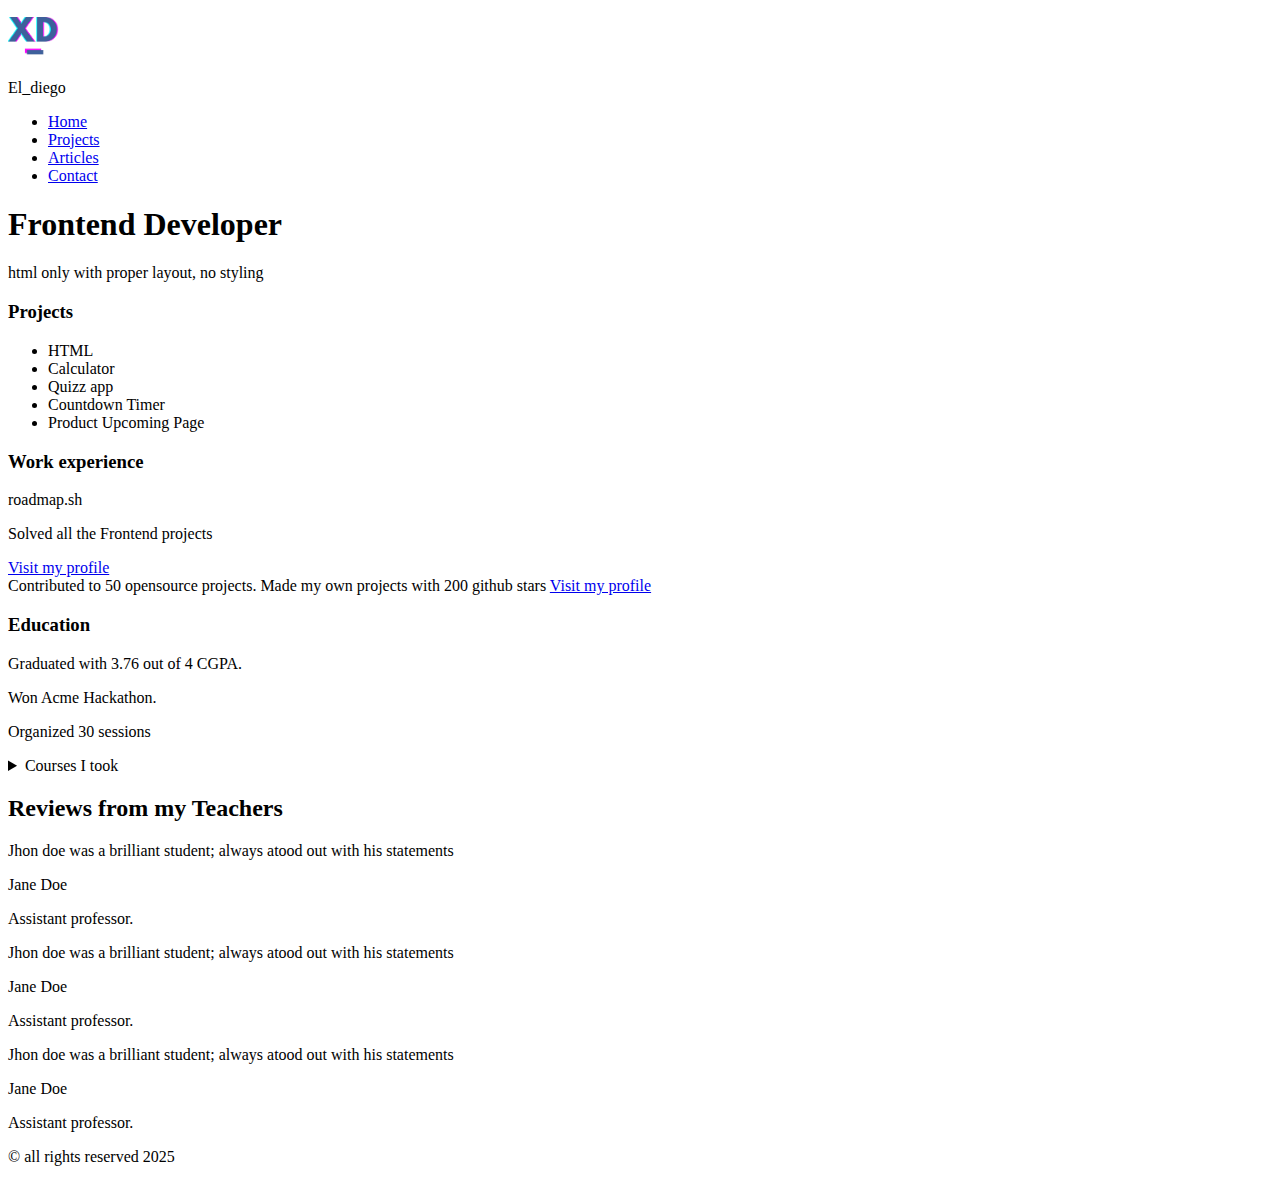
<file: Basic-HTML-Website/index.html>
<!DOCTYPE html>
<html lang="en">
<head>
    <meta charset="UTF-8">
    <meta name="viewport" content="width=device-width, initial-scale=1.0">
    <link rel="shortcut icon" href="assets/XD_NOBACKGROUND.png" type="image/x-icon">
    <title>Basic HTML website</title>
</head>
<body>
    <header>
        <div class="namlog">
            <img src="assets/XD_NOBACKGROUND.png" alt="XD logo" width="4%">
            <p>El_diego</p>
        </div>
        <nav>
            <ul>
                <li><a href="#">Home</a></li>
                <li><a href="#workexperience">Projects</a></li>
                <li><a href="articles.html">Articles</a></li>
                <li><a href="contact.html">Contact</a></li>
            </ul>
        </nav>
        <div class="welcome">
            <h1>Frontend Developer</h1>
            <p>html only with proper layout, no styling</p>
        </div>
    </header>
    <main>
        <div class="personaldescription">
            <div class="projects"></div>
            <h3>Projects</h3>
            <ul>
                <li>HTML</li>
                <li>Calculator</li>
                <li>Quizz app</li>
                <li>Countdown Timer</li>
                <li>Product Upcoming Page</li>
            </ul>
            <div id="workexperience">
                <h3>Work experience</h3>
                <p>roadmap.sh</p>
                <p>Solved all the Frontend projects</p>
                <a href="https://roadmap.sh/u/jtoledom1">Visit my profile</a>
            </div>
            <div class="opensourcework">
                Contributed to 50 opensource projects. Made my own projects with 200 github stars
                <a href="https://github.com/jtoledom1">Visit my profile</a>
            </div>
            <div class="education">
                <h3>Education</h3>
                <p>Graduated with 3.76 out of 4 CGPA.</p>
                <p>Won Acme Hackathon.</p>
                <p>Organized 30 sessions</p>
                <details>
                    <summary>Courses I took</summary>
                    <ul>
                        <li>Object Oriented Programming</li>
                        <li>Data structures and Algorithms</li>
                        <li>Web engineering</li>
                        <li>Artificial Intelligence</li>
                        <li>Human computer interaction</li>
                        <li>Computer graphicas</li>
                        <li>Database Management Systems</li>
                        <li>Distributed database Systems</li>
                        <li>Discret Mathematics</li>
                    </ul>
                </details>
            </div>
        </div>
        <div id="teachersreviews">
            <h2>Reviews from my Teachers</h2>
            <div class="teacher1">
                <p>Jhon doe was a brilliant student; always atood out with his statements</p>
                <p>Jane Doe</p>
                <p>Assistant professor.</p>
            </div>
            <div class="teacher2">
                <p>Jhon doe was a brilliant student; always atood out with his statements</p>
                <p>Jane Doe</p>
                <p>Assistant professor.</p>
            </div>
            <div class="teacher">
                <p>Jhon doe was a brilliant student; always atood out with his statements</p>
                <p>Jane Doe</p>
                <p>Assistant professor.</p>
            </div>
        </div>
    </main>
    <footer>
        <p>© all rights reserved 2025  </p>
    </footer>

</body>
</html>
</file>
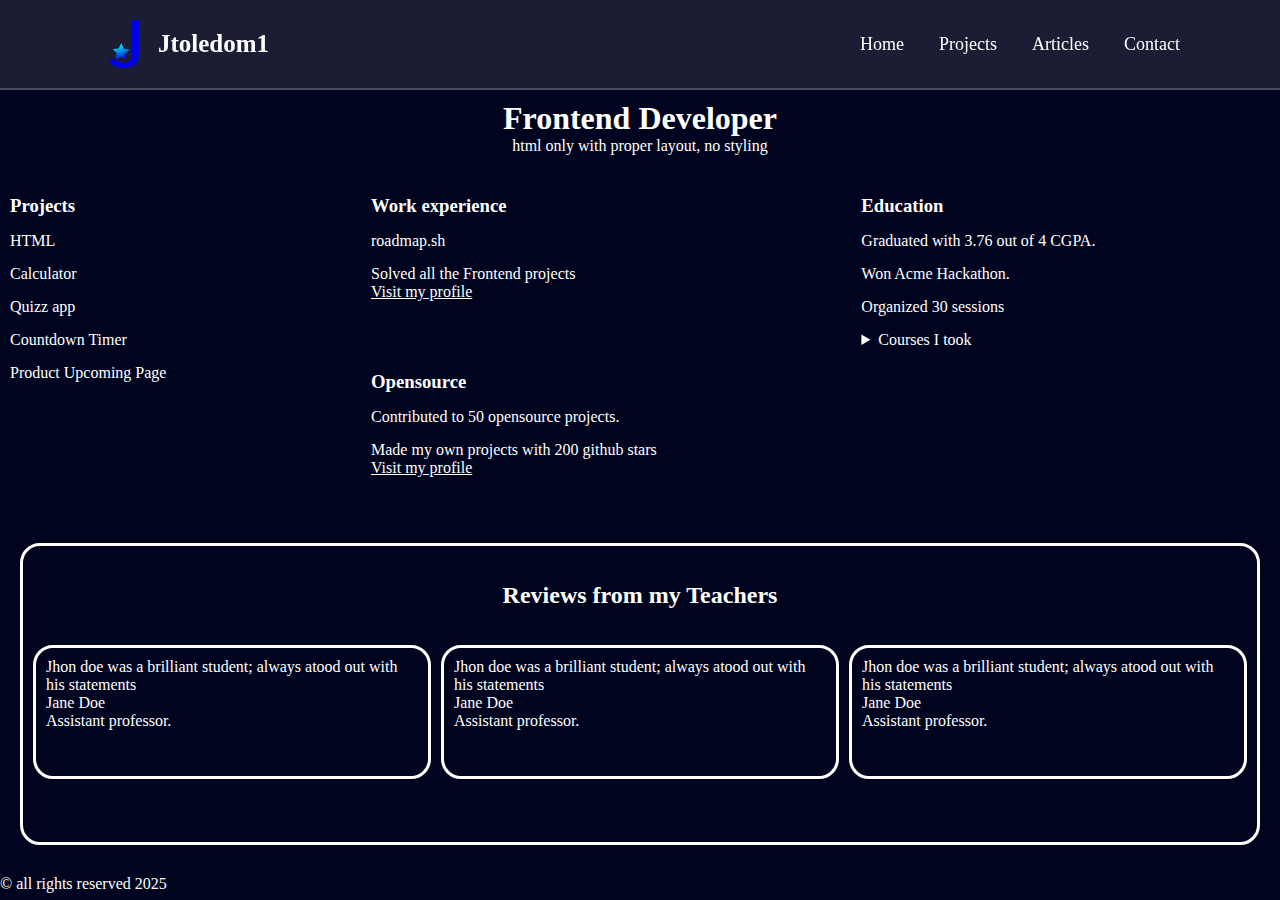
<file: Personal-Portfolio/index.html>
<!DOCTYPE html>
<html lang="en">
<head>
    <meta charset="UTF-8">
    <meta name="viewport" content="width=device-width, initial-scale=1.0">
    <link rel="shortcut icon" href="assets/XD_NOBACKGROUND.png" type="image/x-icon">
    <link rel="stylesheet" href="style.css">
    <title>Basic HTML website</title>
</head>
<body class="Initial-container">
    <header class="header">
        <a href="#" class="logo">
            <img src="assets/Claro/Claro-48.webp" alt="Logo" class="logo-img"> Jtoledom1
        </a>
        <nav class="navbar">
            <a href="#">Home</a>
            <a href="#workexperience">Projects</a>
            <a href="articles.html">Articles</a>
            <a href="contact.html">Contact</a>
        </nav>
        
    </header>
    <div class="welcome">
        <h1>Frontend Developer</h1>
        <p>html only with proper layout, no styling</p>
    </div>
    <main class="main-container">
        <div class="personaldescription">
            <div class="projects">
                <h3>Projects</h3>
                <ul>
                    <li>HTML</li>
                    <li>Calculator</li>
                    <li>Quizz app</li>
                    <li>Countdown Timer</li>
                    <li>Product Upcoming Page</li>
                </ul>
            </div>
            <div class="workexperience">
                <h3>Work experience</h3>
                <p>roadmap.sh</p>
                <p>Solved all the Frontend projects</p>
                <a href="https://roadmap.sh/u/jtoledom1">Visit my profile</a>
            </div>
            <div class="opensourcework">
                <h3>Opensource</h3>
                <p>Contributed to 50 opensource projects.</p>
                <p>Made my own projects with 200 github stars</p>
                <a href="https://github.com/jtoledom1">Visit my profile</a>
            </div>
            <div class="education">
                <h3>Education</h3>
                <p>Graduated with 3.76 out of 4 CGPA.</p>
                <p>Won Acme Hackathon.</p>
                <p>Organized 30 sessions</p>
                <details>
                    <summary>Courses I took</summary>
                    <ul>
                        <li>Object Oriented Programming</li>
                        <li>Data structures and Algorithms</li>
                        <li>Web engineering</li>
                        <li>Artificial Intelligence</li>
                        <li>Human computer interaction</li>
                        <li>Computer graphicas</li>
                        <li>Database Management Systems</li>
                        <li>Distributed database Systems</li>
                        <li>Discret Mathematics</li>
                    </ul>
                </details>
            </div>
        </div>
        <div id="teachersreviews">
            <div class="titleTR">
                <h2>Reviews from my Teachers</h2>
            </div>
            <div class="teacher1">
                <p>Jhon doe was a brilliant student; always atood out with his statements</p>
                <p>Jane Doe</p>
                <p>Assistant professor.</p>
            </div>
            <div class="teacher2">
                <p>Jhon doe was a brilliant student; always atood out with his statements</p>
                <p>Jane Doe</p>
                <p>Assistant professor.</p>
            </div>
            <div class="teacher3">
                <p>Jhon doe was a brilliant student; always atood out with his statements</p>
                <p>Jane Doe</p>
                <p>Assistant professor.</p>
            </div>
        </div>
    </main>
    <footer class="footer-container">
        <p>© all rights reserved 2025  </p>
    </footer>
</body>
</html>
</file>
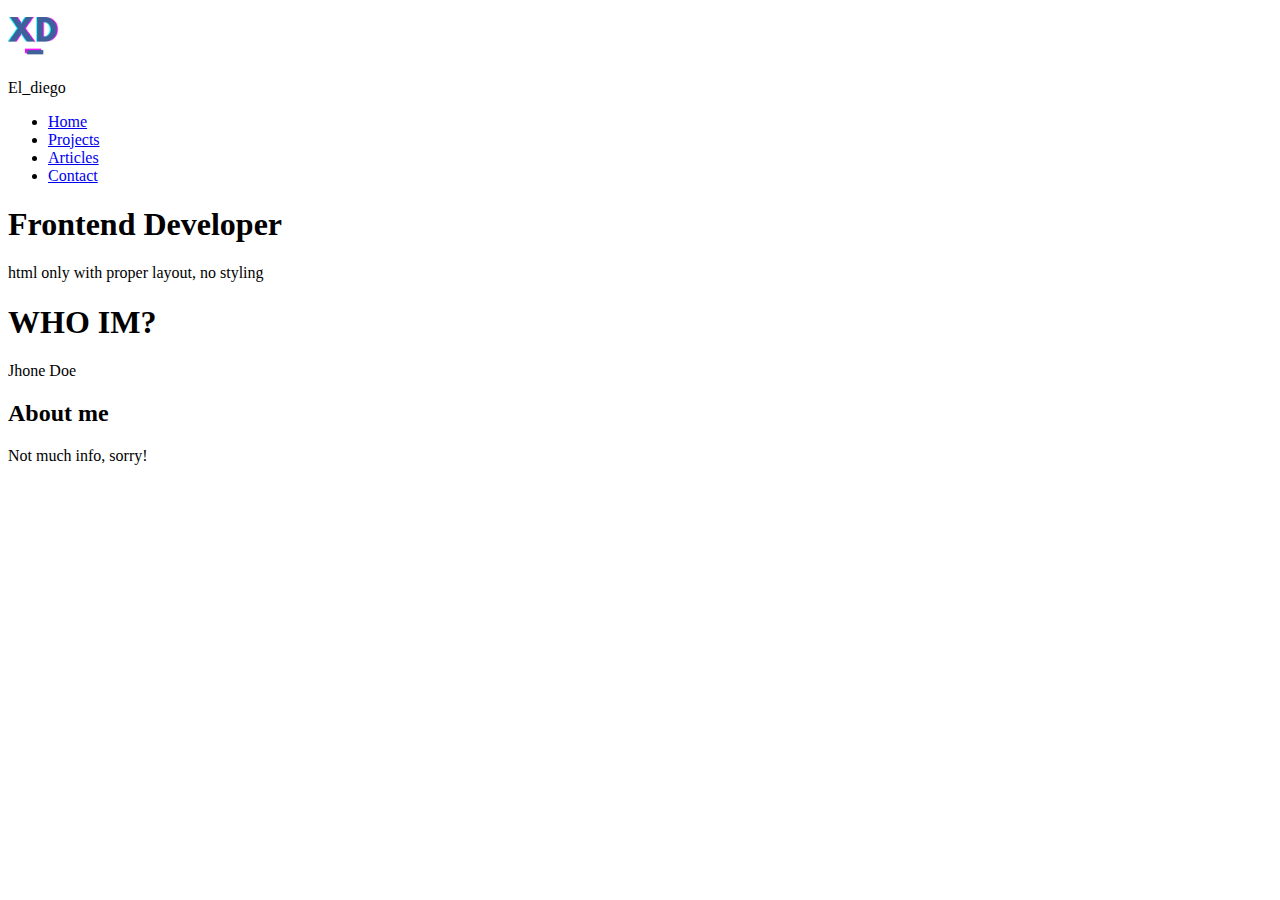
<file: Basic-HTML-Website/articles.html>
<!DOCTYPE html>
<html lang="en">
<head>
    <meta charset="UTF-8">
    <meta name="viewport" content="width=device-width, initial-scale=1.0">
    <link rel="shortcut icon" href="assets/XD_NOBACKGROUND.png" type="image/x-icon">
    <title>Basic HTML website</title>
</head>
<body>
    <header>
        <div class="namlog">
            <img src="assets/XD_NOBACKGROUND.png" alt="XD logo" width="4%">
            <p>El_diego</p>
        </div>
        <nav>
            <ul>
                <li><a href="index.html">Home</a></li>
                <li><a href="index.html">Projects</a></li>
                <li><a href="#">Articles</a></li>
                <li><a href="contact.html">Contact</a></li>
            </ul>
        </nav>
        <div class="welcome">
            <h1>Frontend Developer</h1>
            <p>html only with proper layout, no styling</p>
        </div>
    </header>
    <main>
        <Article>
            <h1>WHO IM?</h1>
            <p>Jhone Doe</p>
        </Article>
        <article>
            <h2>About me</h2>
            <p>Not much info, sorry!</p>
        </article>
    </main>
</body>
</file>
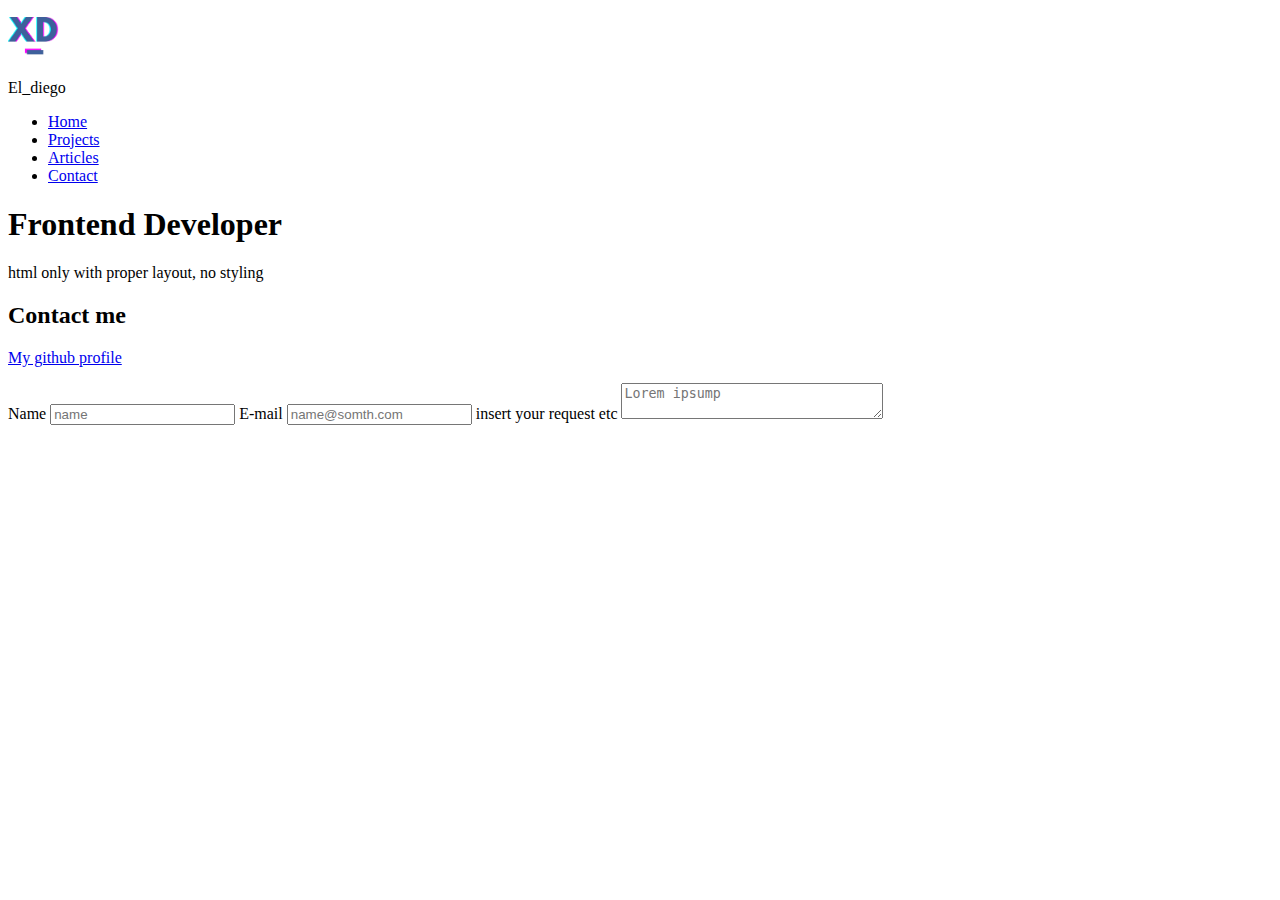
<file: Basic-HTML-Website/contact.html>
<!DOCTYPE html>
<html lang="en">
<head>
    <meta charset="UTF-8">
    <meta name="viewport" content="width=device-width, initial-scale=1.0">
    <link rel="shortcut icon" href="assets/XD_NOBACKGROUND.png" type="image/x-icon">
    <title>Basic HTML website</title>
</head>
<body>
    <header>
        <div class="namlog">
            <img src="assets/XD_NOBACKGROUND.png" alt="XD logo" width="4%">
            <p>El_diego</p>
        </div>
        <nav>
            <ul>
                <li><a href="index.html">Home</a></li>
                <li><a href="index.html">Projects</a></li>
                <li><a href="articles.html">Articles</a></li>
                <li><a href="#">Contact</a></li>
            </ul>
        </nav>
        <div class="welcome">
            <h1>Frontend Developer</h1>
            <p>html only with proper layout, no styling</p>
        </div>
    </header>
    <main>
        <h2>Contact me</h2>
        <p><a href="github.com/jtoledom1">My github profile</a></p>
        <form>
            <label for="name">Name</label>
            <input type="text" id="name" placeholder="name">
            <label for="email">E-mail</label>
            <input type="email" name="ema" id="email" placeholder="name@somth.com">
            <label for="reasons">insert your request etc</label>
            <textarea name="resrow" id="reasons" cols="30" placeholder="Lorem ipsump"></textarea>
        </form>
    </main>
</body>
</file>
<file: Personal-Portfolio/style.css>
* {
    margin: 0;
    padding: 0;
    box-sizing: border-box;
    color: #fff;
}

body {
    min-height: 100vh;
    background-color: #00041e;
}

html{
    height: 100%;
}
.header {
    position: fixed;
    top: 0;
    left: 0;
    width: 100%;
    padding: 20px 100px;
    background: rgba(255, 255, 255, 0.1);
    display: flex;
    justify-content: space-between;
    align-items: center;
    backdrop-filter: blur(10px);
    border-bottom: 2px solid rgba(255, 255, 255, .2);
}

.header::before {
    content: '';
    position: absolute;
    top: 0;
    left: -100%;
    width: 100%;
    height: 100%;
    background: linear-gradient(90deg, transparent, rgba(255, 255, 255, .4), transparent);
    transition: .5s;
}

.header:hover::before {
    left: 100%;
}

.logo {
    color: #fff;
    font-size: 25px;
    text-decoration: none;
    font-weight: 600;
    cursor: default;
    display: flex;
    align-items: center;
    flex-wrap: wrap;
}

.logo-img {
    height: 48px;
    margin-right: 10px;
}

.navbar {
    display: flex;
    align-items: center;
}

.navbar a {
    color: #fff;
    font-size: 18px;
    text-decoration: none;
    margin-left: 35px;
    transition: .3s;
}

.navbar a:hover {
    color: #f00;
}
.Initial-container{
    display: grid;
    gap: 10px;
    grid-template: 
    "A1" 90px
    "A2" 60px
    "A3" Auto
    "A4" 25px;
    .header{
        grid-area: A1;
    }
    .welcome{
        grid-area: A2;
    }
    .main-container{
        grid-area: A3;
    }
    .footer-container{
        grid-area: A4;
    }
}
.main-container{
    display: grid;
    gap: 10px;
    grid-template: 
    "B1" 1fr
    "B2" 1fr;
    .personaldescription{
        grid-area: B1;
    }
    #teachersreviews{
        grid-area: B2;
    }
}
.personaldescription{
    display: grid;
    gap: 10px;
    grid-template: 
    "C1 C2 C3" 1fr
    "C1 C4 C3" 1fr;
    .projects{
        grid-area: C1;
    }
    .workexperience{
        grid-area: C2;
    }
    .education{

        grid-area: C3;
    }
    .opensourcework{
        grid-area: C4;
    }
}
.personaldescription>*{
    margin: 10px;
}
.personaldescription ul,.personaldescription li{
    list-style:none;
    margin-top: 15px;
}
.workexperience>*,.opensourcework >*,.projects>*,.education>*{
    margin-top: 15px;
}
.welcome>*{
    display: flex;
    justify-content:center;
}
#teachersreviews{
    display: grid;
    margin: 20px;
    padding: 10px;
    border-radius: 20px;
    border-style: solid;
    gap:10px;
    grid-template: 
    "D1 D1 D1" 0.3fr
    "D2 D3 D4" 0.5fr /
    1fr 1fr 1fr;
    .titleTR{
        display: flex;
        justify-content:center;
        align-items: center;
        grid-area: D1;
    }
    .teacher1{
        padding: 10px;
        border-radius: 20px;
        border-style: solid;
        grid-area: D2;
    }
    .teacher2{
        padding: 10px;
        
        border-radius: 20px;
        border-style: solid;
        grid-area: D3;
    }
    .teacher3{
        padding: 10px;
        border-radius: 20px;
        border-style: solid;
        grid-area: D4;
    }
}
.titleTR H2{
    text-align: center;
}
@media (max-width: 768px) {
    #teachersreviews{
        grid-template: 
        "D1 D1" 0.3fr
        "D2 D3" auto
        "D4 D4" 0.5fr /
        1fr 1fr;
    }
    .personaldescription{
        display: grid;
        gap: 10px;
        grid-template: 
        "C1 C2" 1fr 
        "C3 C4" 1fr;
    }
    .Initial-container{
        display: grid;
        gap: 10px;
        grid-template: 
        "A1" 132px
        "A2" 60px
        "A3" Auto
        "A4" 25px;
    }
    .header {
        flex-direction: column;
        padding: 20px 30px;
    }

    .logo {
        font-size: 20px;
        margin-bottom: 10px;
        text-align: center;
    }

    .logo-img {
        margin-right: 0;
        margin-bottom: 10px;
    }

    .navbar {
        display: flex;
        flex-direction: row;
        justify-content: center;
    }

    .navbar a {
        margin: 0 15px;
    }
}
</file>
